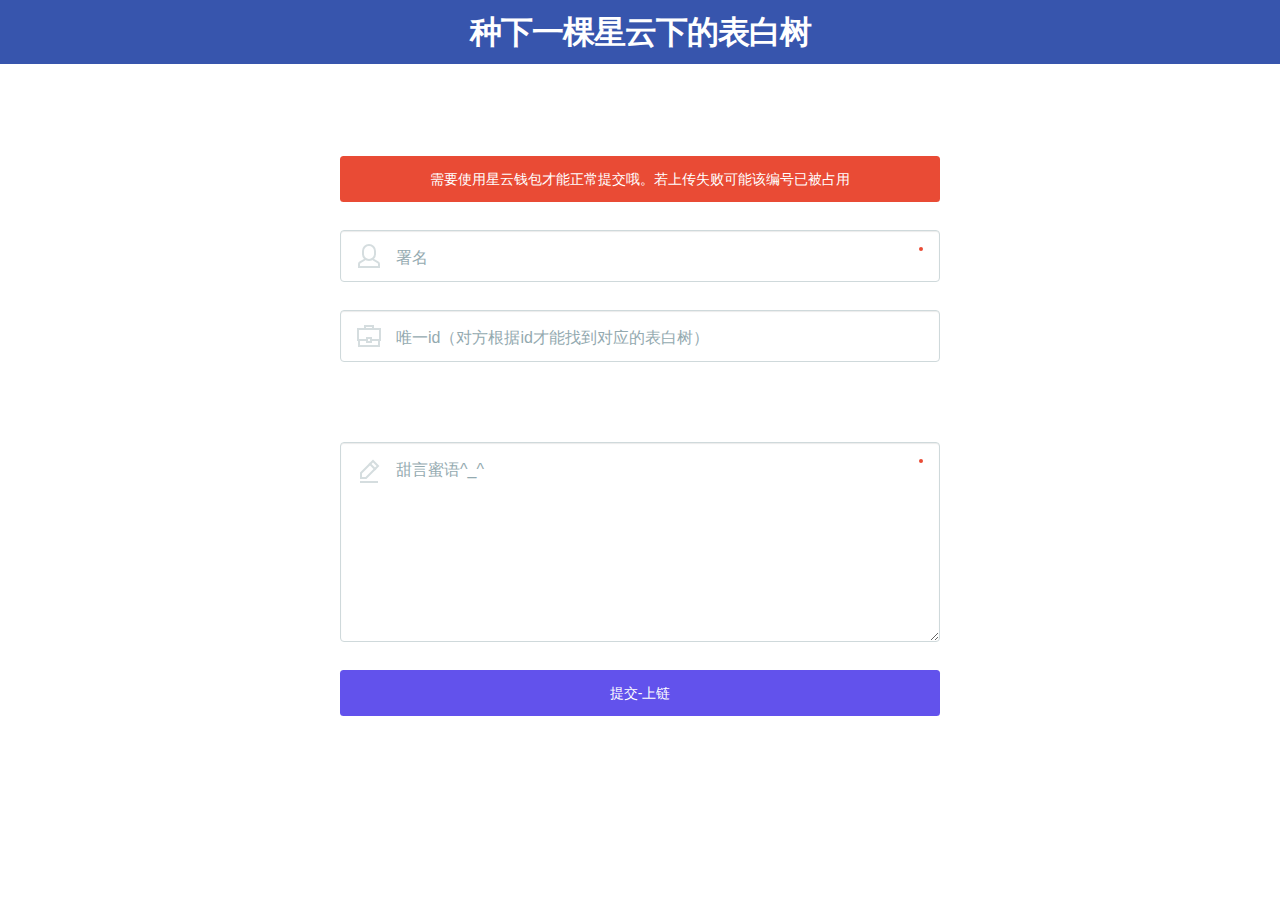
<file: create.html>
<!doctype html>
<html lang="zh">
<head>
	<meta charset="UTF-8">
	<meta http-equiv="X-UA-Compatible" content="IE=edge,chrome=1"> 
	<meta name="viewport" content="width=device-width, initial-scale=1.0">
	<title>种下一棵星云下的表白书</title>
	<link rel="stylesheet" type="text/css" href="css/default.css">
	<link rel="stylesheet" href="css/reset.css"> <!-- CSS reset -->
	<link rel="stylesheet" href="css/1.css"> <!-- Resource style -->
	<script src="js/modernizr.js"></script> <!-- Modernizr -->
	<script type="text/javascript" src="./jquery-3.3.1.min.js"></script>
	
    <script type="text/javascript" src="./dist/nebulas.js"></script>

    <script type="text/javascript" src="./dist/nebPay.js"></script>
</head>
<body>
	<div class="jq22-container">
		<header class="jq22-header bgcolor-11">
			<h1>种下一棵星云下的表白树</h1>
		</header>
		<!--<div class="jq22-content bgcolor-8">
			
		</div>-->
		<form class="cd-form floating-labels">
			<fieldset>
				

				<div class="error-message">
					<p>需要使用星云钱包才能正常提交哦。若上传失败可能该编号已被占用</p>
				</div>

				<div class="icon">
					<label class="cd-label" for="cd-name">署名</label>
					<input class="user" type="text" name="cd-name" id="cd-name" required>
			    </div> 

			    <div class="icon">
			    	<label class="cd-label" for="cd-company">唯一id（对方根据id才能找到对应的表白树）</label>
					<input class="company" type="text" name="cd-company" id="cd-company">
			    </div> 

			</fieldset>

			<fieldset>
				

				

				

				<div class="icon">
					<label class="cd-label" for="cd-textarea">甜言蜜语^_^</label>
	      			<textarea class="message" name="cd-textarea" id="cd-textarea" required></textarea>
				</div>

				<div class="error" id="post" >
					<p>提交-上链</p>
				</div>
			</fieldset>
		</form>
		
	</div>
	<script>
		"use strict";
		var dappContactAddress = "n1h7uRvkJCpPk9ntE7Egc7G75ops1BCrRgx";
		var nebulas = require("nebulas"), Account = Account, neb = new nebulas.Neb();
		neb.setRequest(new nebulas.HttpRequest("https://mainnet.nebulas.io"))
	
	
		var NebPay = require("nebpay");     //https://github.com/nebulasio/nebPay
		var nebPay = new NebPay();
		var serialNumber
	
	
	
	
		$('#post').click(function () {
			if (!$("#cd-name").val() || !$("#cd-company").val()|| !$("#cd-textarea").val()) {
				alert('编号或者文本不能为空');
				//return;
			}
			var to = dappContactAddress;
			var value = "0";
			var callFunction = "save";
			var cont = $("#cd-textarea").val()+"--"+$("#cd-name").val();
			var callArgs = "[\"" + $("#cd-company").val() + "\",\"" + cont + "\"]";
			console.log(callArgs);
	
			serialNumber = nebPay.call(to, value, callFunction, callArgs, {    //使用nebpay的call接口去调用合约,
				listener: function (resp) {
					
					if(typeof resp == "string"){
                    console.log("reject! cancel");
                     alert("已取消上传")
               
                    }else{
                     
                      alert("上传成功");
                           
           			 }
				}
			});
	
		})
	
	</script>
	
	
	<script src="js/main.js"></script> <!-- Resource jQuery -->
</body>
</html>
</file>
<file: css/1.css>
/* -------------------------------- 

Primary style

-------------------------------- */
*, *::after, *::before {
  -webkit-box-sizing: border-box;
  -moz-box-sizing: border-box;
  box-sizing: border-box;
}

html {
  font-size: 62.5%;
}

body {
  font-size: 1.6rem;
  font-family: "Open Sans", sans-serif;
  color: #2b3e51;
  background-color: #ffffff;
}

a {
  color: #2c97de;
  text-decoration: none;
}

/* -------------------------------- 

Form

-------------------------------- */
.cd-form {
  width: 90%;
  max-width: 600px;
  margin: 4em auto;
}
.cd-form::after {
  clear: both;
  content: "";
  display: table;
}
.cd-form fieldset {
  margin: 24px 0;
}
.cd-form legend {
  padding-bottom: 10px;
  margin-bottom: 20px;
  font-size: 2rem;
  border-bottom: 1px solid #ecf0f1;
}
.cd-form div {
  /* form element wrapper */
  position: relative;
  margin: 20px 0;
}
.cd-form h4, .cd-form .cd-label {
  font-size: 1.3rem;
  color: #94aab0;
  margin-bottom: 10px;
}
.cd-form .cd-label {
  display: block;
}
.cd-form input, .cd-form textarea, .cd-form select, .cd-form label {
  font-family: "Open Sans", sans-serif;
  font-size: 1.6rem;
  color: #2b3e51;
}
.cd-form input[type="text"],
.cd-form input[type="email"],
.cd-form textarea,
.cd-form select,
.cd-form legend {
  display: block;
  width: 100%;
  -webkit-appearance: none;
  -moz-appearance: none;
  -ms-appearance: none;
  -o-appearance: none;
  appearance: none;
}
.cd-form input[type="text"],
.cd-form input[type="email"],
.cd-form textarea,
.cd-form select {
  /* general style for input elements */
  padding: 12px;
  border: 1px solid #cfd9db;
  background-color: #ffffff;
  border-radius: .25em;
  box-shadow: inset 0 1px 1px rgba(0, 0, 0, 0.08);
}
.cd-form input[type="text"]:focus,
.cd-form input[type="email"]:focus,
.cd-form textarea:focus,
.cd-form select:focus {
  outline: none;
  border-color: #2c97de;
  box-shadow: 0 0 5px rgba(44, 151, 222, 0.2);
}
.cd-form .cd-select {
  /* select element wapper */
  position: relative;
}
.cd-form .cd-select::after {
  /* arrow icon for select element */
  content: '';
  position: absolute;
  z-index: 1;
  right: 16px;
  top: 50%;
  margin-top: -8px;
  display: block;
  width: 16px;
  height: 16px;
  background: url("../img/cd-icon-arrow.svg") no-repeat center center;
  pointer-events: none;
}
.cd-form select {
  box-shadow: 0 1px 3px rgba(0, 0, 0, 0.08);
  cursor: pointer;
}
.cd-form select::-ms-expand {
  display: none;
}
.cd-form .cd-form-list {
  margin-top: 16px;
}
.cd-form .cd-form-list li {
  /* wrapper for radio and checkbox input types */
  display: inline-block;
  position: relative;
  -webkit-user-select: none;
  -moz-user-select: none;
  -ms-user-select: none;
  user-select: none;
  margin: 0 20px 16px 0;
}
.cd-form input[type=radio],
.cd-form input[type=checkbox] {
  /* hide original check and radio buttons */
  position: absolute;
  left: 0;
  top: 50%;
  -webkit-transform: translateY(-50%);
  -moz-transform: translateY(-50%);
  -ms-transform: translateY(-50%);
  -o-transform: translateY(-50%);
  transform: translateY(-50%);
  margin: 0;
  padding: 0;
  opacity: 0;
  z-index: 2;
}
.cd-form input[type="radio"] + label,
.cd-form input[type="checkbox"] + label {
  padding-left: 24px;
}
.cd-form input[type="radio"] + label::before,
.cd-form input[type="radio"] + label::after,
.cd-form input[type="checkbox"] + label::before,
.cd-form input[type="checkbox"] + label::after {
  /* custom radio and check boxes */
  content: '';
  display: block;
  position: absolute;
  left: 0;
  top: 50%;
  margin-top: -8px;
  width: 16px;
  height: 16px;
}
.cd-form input[type="radio"] + label::before,
.cd-form input[type="checkbox"] + label::before {
  border: 1px solid #cfd9db;
  background: #ffffff;
  box-shadow: inset 0 1px 1px rgba(0, 0, 0, 0.08);
}
.cd-form input[type="radio"] + label::before,
.cd-form input[type="radio"] + label::after {
  border-radius: 50%;
}
.cd-form input[type="checkbox"] + label::before,
.cd-form input[type="checkbox"] + label::after {
  border-radius: .25em;
}
.cd-form input[type="radio"] + label::after,
.cd-form input[type="checkbox"] + label::after {
  background-color: #2c97de;
  background-position: center center;
  background-repeat: no-repeat;
  box-shadow: 0 0 5px rgba(44, 151, 222, 0.4);
  display: none;
}
.cd-form input[type="radio"] + label::after {
  /* custom image for radio button */
  background-image: url("../img/cd-icon-radio.svg");
}
.cd-form input[type="checkbox"] + label::after {
  /* custom image for checkbox */
  background-image: url("../img/cd-icon-check.svg");
}
.cd-form input[type="radio"]:checked + label::after,
.cd-form input[type="checkbox"]:checked + label::after {
  display: block;
}
.cd-form input[type="radio"]:checked + label::before,
.cd-form input[type="radio"]:checked + label::after,
.cd-form input[type="checkbox"]:checked + label::before,
.cd-form input[type="checkbox"]:checked + label::after {
  -webkit-animation: cd-bounce 0.3s;
  -moz-animation: cd-bounce 0.3s;
  animation: cd-bounce 0.3s;
}
.cd-form textarea {
  min-height: 200px;
  resize: vertical;
  overflow: auto;
}
.cd-form input[type="submit"] {
  /* button style */
  border: none;
  background: #2c97de;
  border-radius: .25em;
  padding: 16px 20px;
  color: #ffffff;
  font-weight: bold;
  float: right;
  cursor: pointer;
  -webkit-font-smoothing: antialiased;
  -moz-osx-font-smoothing: grayscale;
  -webkit-appearance: none;
  -moz-appearance: none;
  -ms-appearance: none;
  -o-appearance: none;
  appearance: none;
}
.no-touch .cd-form input[type="submit"]:hover {
  background: #42a2e1;
}
.cd-form input[type="submit"]:focus {
  outline: none;
  background: #2b3e51;
}
.cd-form input[type="submit"]:active {
  -webkit-transform: scale(0.9);
  -moz-transform: scale(0.9);
  -ms-transform: scale(0.9);
  -o-transform: scale(0.9);
  transform: scale(0.9);
}
.cd-form [required] {
  background: url("../img/cd-required.svg") no-repeat top right;
}
.cd-form .error-message p {
  background: #e94b35;
  color: #ffffff;
  font-size: 1.4rem;
  text-align: center;
  -webkit-font-smoothing: antialiased;
  -moz-osx-font-smoothing: grayscale;
  border-radius: .25em;
  padding: 16px;
}

.cd-form .error p {
  background: #4735e9da;
  color: #ffffff;
  font-size: 1.4rem;
  text-align: center;
  -webkit-font-smoothing: antialiased;
  -moz-osx-font-smoothing: grayscale;
  border-radius: .25em;
  padding: 16px;
}
.cd-form .error {
  border-color: #e94b35 !important;
}
@media only screen and (min-width: 600px) {
  .cd-form div {
    /* form element wrapper */
    margin: 32px 0;
  }
  .cd-form legend + div {
    /* reduce margin-top for first form element after the legend */
    margin-top: 20px;
  }
  .cd-form h4, .cd-form .cd-label {
    font-size: 1.4rem;
    margin-bottom: 10px;
  }
  .cd-form input[type="text"],
  .cd-form input[type="email"],
  .cd-form textarea,
  .cd-form select {
    padding: 16px;
  }
}

@-webkit-keyframes cd-bounce {
  0%, 100% {
    -webkit-transform: scale(1);
  }
  50% {
    -webkit-transform: scale(0.8);
  }
}
@-moz-keyframes cd-bounce {
  0%, 100% {
    -moz-transform: scale(1);
  }
  50% {
    -moz-transform: scale(0.8);
  }
}
@keyframes cd-bounce {
  0%, 100% {
    -webkit-transform: scale(1);
    -moz-transform: scale(1);
    -ms-transform: scale(1);
    -o-transform: scale(1);
    transform: scale(1);
  }
  50% {
    -webkit-transform: scale(0.8);
    -moz-transform: scale(0.8);
    -ms-transform: scale(0.8);
    -o-transform: scale(0.8);
    transform: scale(0.8);
  }
}
/* -------------------------------- 

Custom icons

-------------------------------- */
.cd-form .icon input, .cd-form .icon select, .cd-form .icon textarea {
  padding-left: 54px !important;
}
.cd-form .user {
  background: url("../img/cd-icon-user.svg") no-repeat 16px center;
}
.cd-form [required].user {
  background: url("../img/cd-icon-user.svg") no-repeat 16px center, url("../img/cd-required.svg") no-repeat top right;
}
.cd-form .company {
  background: url("../img/cd-icon-company.svg") no-repeat 16px center;
}
.cd-form [required].company {
  background: url("../img/cd-icon-company.svg") no-repeat 16px center, url("../img/cd-required.svg") no-repeat top right;
}
.cd-form .email {
  background: url("../img/cd-icon-email.svg") no-repeat 16px center;
}
.cd-form [required].email {
  background: url("../img/cd-icon-email.svg") no-repeat 16px center, url("../img/cd-required.svg") no-repeat top right;
}
.cd-form .budget {
  background: url("../img/cd-icon-budget.svg") no-repeat 16px center;
}
.cd-form .message {
  background: url("../img/cd-icon-message.svg") no-repeat 16px 16px;
}
.cd-form [required].message {
  background: url("../img/cd-icon-message.svg") no-repeat 16px 16px, url("../img/cd-required.svg") no-repeat top right;
}

/* -------------------------------- 

FLoating labels 

-------------------------------- */
.js .floating-labels div {
  margin: 28px 0;
}
.js .floating-labels .cd-label {
  position: absolute;
  top: 16px;
  left: 16px;
  font-size: 1.6rem;
  cursor: text;
  -webkit-transition: top 0.2s, left 0.2s, font-size 0.2s;
  -moz-transition: top 0.2s, left 0.2s, font-size 0.2s;
  transition: top 0.2s, left 0.2s, font-size 0.2s;
}
.js .floating-labels .icon .cd-label {
  left: 56px;
}
.js .floating-labels .cd-label.float {
  /* move label out the input field */
  font-size: 1.2rem;
  top: -16px;
  left: 0 !important;
}
@media only screen and (min-width: 600px) {
  .js .floating-labels legend + div {
    /* reduce margin-top for first form element after the legend */
    margin-top: 16px;
  }
  .js .floating-labels .cd-label {
    top: 20px;
  }
}
</file>
<file: css/default.css>
body, html { font-size: 100%; 	padding: 0; margin: 0;}

/* Reset */
*,
*:after,
*:before {
	-webkit-box-sizing: border-box;
	-moz-box-sizing: border-box;
	box-sizing: border-box;
}

/* Clearfix hack by Nicolas Gallagher: http://nicolasgallagher.com/micro-clearfix-hack/ */
.clearfix:before,
.clearfix:after {
	content: " ";
	display: table;
}

.clearfix:after {
	clear: both;
}


a{color: #2fa0ec;text-decoration: none;outline: none;}
a:hover,a:focus{color:#74777b;}

.jq22-container{
	margin: 0 auto;
	text-align: center;
	overflow: hidden;
}
.jq22-content {
	font-size: 150%;
	padding: 1em 0;
}

.jq22-content h2 {
	margin: 0 0 2em;
	opacity: 0.1;
}

.jq22-content p {
	margin: 1em 0;
	padding: 5em 0 0 0;
	font-size: 0.65em;
}
.bgcolor-1 { background: #f0efee; }
.bgcolor-2 { background: #f9f9f9; }
.bgcolor-3 { background: #e8e8e8; }/*light grey*/
.bgcolor-4 { background: #2f3238; color: #fff; }/*Dark grey*/
.bgcolor-5 { background: #df6659; color: #521e18; }/*pink1*/
.bgcolor-6 { background: #2fa8ec; }/*sky blue*/
.bgcolor-7 { background: #d0d6d6; }/*White tea*/
.bgcolor-8 { background: #3d4444; color: #fff; }/*Dark grey2*/
.bgcolor-9 { background: #ef3f52; color: #fff;}/*pink2*/
.bgcolor-10{ background: #64448f; color: #fff;}/*Violet*/
.bgcolor-11{ background: #3755ad; color: #fff;}/*dark blue*/
.bgcolor-12{ background: #3498DB; color: #fff;}/*light blue*/
/* Header */
.jq22-header{
	padding: 1em 190px 1em;
	letter-spacing: -1px;
	text-align: center;
}
.jq22-header h1 {
	font-weight: 600;
	font-size: 2em;
	line-height: 1;
	margin-bottom: 0;
	font-family: "Segoe UI", "Lucida Grande", Helvetica, Arial, "Microsoft YaHei", FreeSans, Arimo, "Droid Sans", "wenquanyi micro hei", "Hiragino Sans GB", "Hiragino Sans GB W3", "FontAwesome", sans-serif;
}
.jq22-header h1 span {
	font-family: "Segoe UI", "Lucida Grande", Helvetica, Arial, "Microsoft YaHei", FreeSans, Arimo, "Droid Sans", "wenquanyi micro hei", "Hiragino Sans GB", "Hiragino Sans GB W3", "FontAwesome", sans-serif;
	display: block;
	font-size: 60%;
	font-weight: 400;
	padding: 0.8em 0 0.5em 0;
	color: #c3c8cd;
}
/*nav*/
.jq22-demo a{color: #1d7db1;text-decoration: none;}
.jq22-demo{width: 100%;padding-bottom: 1.2em;}
.jq22-demo a{display: inline-block;margin: 0.5em;padding: 0.6em 1em;border: 3px solid #1d7db1;font-weight: 700;}
.jq22-demo a:hover{opacity: 0.6;}
.jq22-demo a.current{background:#1d7db1;color: #fff; }
/* Top Navigation Style */
.jq22-links {
	position: relative;
	display: inline-block;
	white-space: nowrap;
	font-size: 1.5em;
	text-align: center;
}

.jq22-links::after {
	position: absolute;
	top: 0;
	left: 50%;
	margin-left: -1px;
	width: 2px;
	height: 100%;
	background: #dbdbdb;
	content: '';
	-webkit-transform: rotate3d(0,0,1,22.5deg);
	transform: rotate3d(0,0,1,22.5deg);
}

.jq22-icon {
	display: inline-block;
	margin: 0.5em;
	padding: 0em 0;
	width: 1.5em;
	text-decoration: none;
}

.jq22-icon span {
	display: none;
}

.jq22-icon:before {
	margin: 0 5px;
	text-transform: none;
	font-weight: normal;
	font-style: normal;
	font-variant: normal;
	font-family: 'icomoon';
	line-height: 1;
	speak: none;
	-webkit-font-smoothing: antialiased;
}
/* footer */
.jq22-footer{width: 100%;padding-top: 10px;}
.jq22-small{font-size: 0.8em;}
.center{text-align: center;}
/****/
.related {
	color: #fff;
	background: #333;
	text-align: center;
	font-size: 1.25em;
	padding: 0.5em 0;
	overflow: hidden;
}

.related > a {
	vertical-align: top;
	width: calc(100% - 20px);
	max-width: 340px;
	display: inline-block;
	text-align: center;
	margin: 20px 10px;
	padding: 25px;
	font-family: "Segoe UI", "Lucida Grande", Helvetica, Arial, "Microsoft YaHei", FreeSans, Arimo, "Droid Sans", "wenquanyi micro hei", "Hiragino Sans GB", "Hiragino Sans GB W3", "FontAwesome", sans-serif;
}
.related a {
	display: inline-block;
	text-align: left;
	margin: 20px auto;
	padding: 10px 20px;
	opacity: 0.8;
	-webkit-transition: opacity 0.3s;
	transition: opacity 0.3s;
	-webkit-backface-visibility: hidden;
}

.related a:hover,
.related a:active {
	opacity: 1;
}

.related a img {
	max-width: 100%;
	opacity: 0.8;
	border-radius: 4px;
}
.related a:hover img,
.related a:active img {
	opacity: 1;
}
.related h3{font-family: "Microsoft YaHei", sans-serif;}
.related a h3 {
	font-weight: 300;
	margin-top: 0.15em;
	color: #fff;
}
/* icomoon */
.icon-jq22-home-outline:before {
	content: "\e5000";
}

.icon-jq22-arrow-forward-outline:before {
	content: "\e5001";
}

@media screen and (max-width: 50em) {
	.jq22-header {
		padding: 3em 10% 4em;
	}
	.jq22-header h1 {
        font-size:2em;
    }
}


@media screen and (max-width: 40em) {
	.jq22-header h1 {
		font-size: 1.5em;
	}
}

@media screen and (max-width: 30em) {
    .jq22-header h1 {
        font-size:1.2em;
    }
}
</file>
